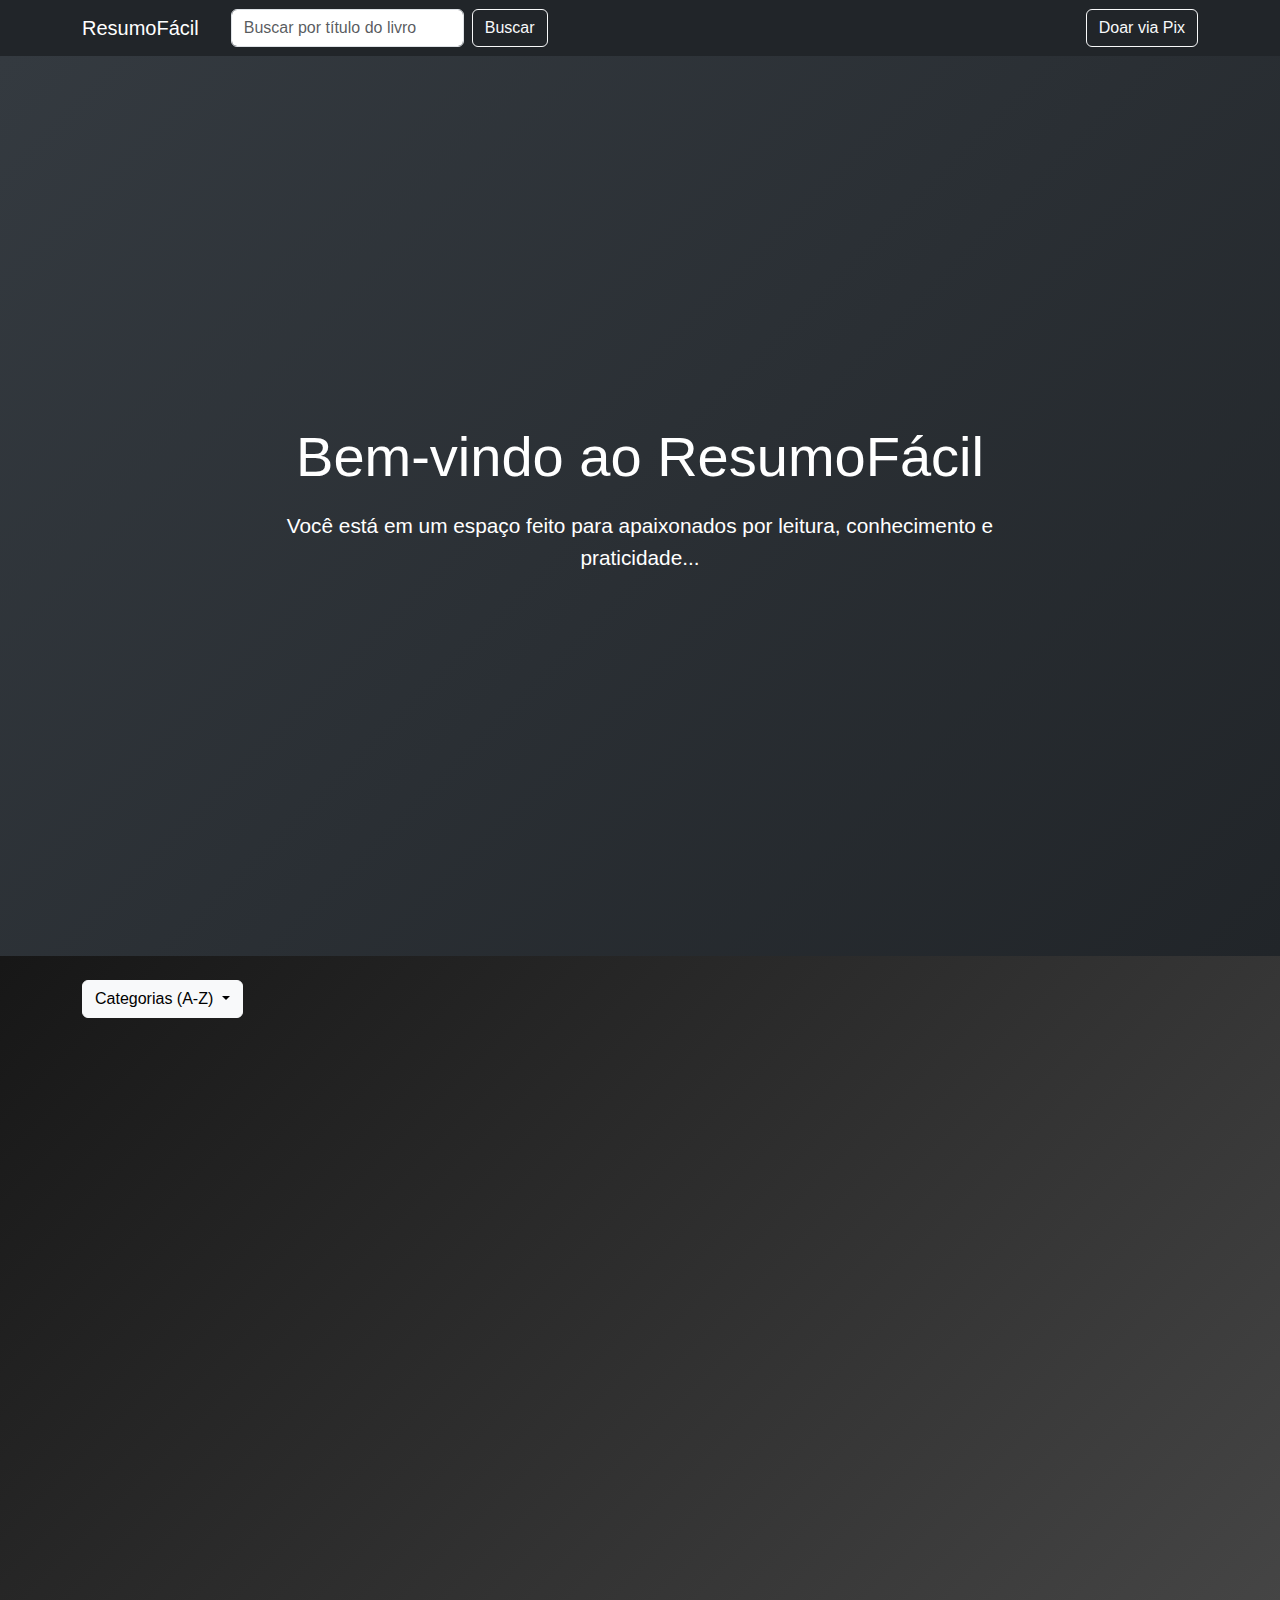
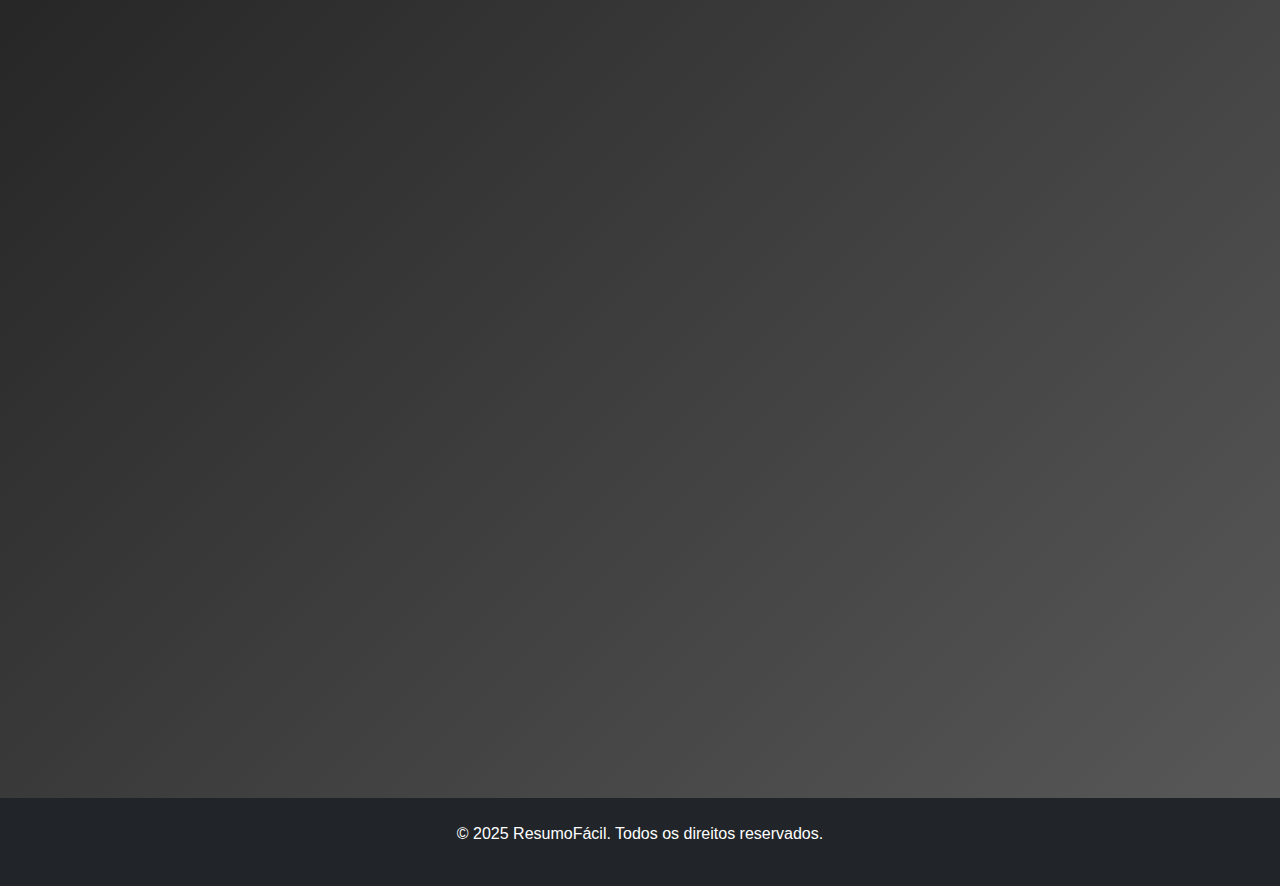
<file: Resumo Fácil/index.html>
<!DOCTYPE html>
<html lang="pt-BR">
<head>
  <meta charset="UTF-8" />
  <meta name="viewport" content="width=device-width, initial-scale=1" />
  <title>ResumoFácil - Resumos de Livros</title>
  <link
    rel="stylesheet"
    href="https://cdn.jsdelivr.net/npm/bootstrap@5.3.0/dist/css/bootstrap.min.css"
  />
  <link
    rel="stylesheet"
    href="https://cdnjs.cloudflare.com/ajax/libs/animate.css/4.1.1/animate.min.css"
  />
  <link
    href="https://cdn.jsdelivr.net/npm/aos@2.3.4/dist/aos.css"
    rel="stylesheet"
  />
  <link rel="stylesheet" href="CSS/styleindex.css" />
</head>
<body>
  <nav
    class="navbar navbar-expand-lg navbar-dark bg-dark shadow-sm animate__animated animate__fadeInDown"
  >
    <div class="container">
      <a class="navbar-brand" href="index.html">ResumoFácil</a>
      <form class="d-flex me-auto ms-3" role="search">
        <input
          id="campoBusca"
          class="form-control me-2"
          type="search"
          placeholder="Buscar por título do livro"
          aria-label="Search"
        />
        <button class="btn btn-outline-light" type="submit">Buscar</button>
      </form>
      <button
        class="btn btn-outline-light"
        data-bs-toggle="modal"
        data-bs-target="#modalDoacao"
      >
        Doar via Pix
      </button>
    </div>
  </nav>

  <section class="hero">
    <div class="container">
      <h1 class="animate__animated animate__bounceIn">Bem-vindo ao ResumoFácil</h1>
      <p class="animate__animated animate__fadeInUp">
        Você está em um espaço feito para apaixonados por leitura, conhecimento
        e praticidade...
      </p>
    </div>
  </section>

  <div class="container" id="area-resultados">
    <div class="dropdown my-4">
      <button
        class="btn btn-light dropdown-toggle"
        type="button"
        data-bs-toggle="dropdown"
        aria-expanded="false"
      >
        Categorias (A-Z)
      </button>
      <ul class="dropdown-menu">
        <li><a class="dropdown-item" href="#categoria-ficcao">Ficção</a></li>
        <li><a class="dropdown-item" href="#categoria-aventuras">Aventuras</a></li>
      </ul>
    </div>

    <!-- ALERTA LIVRO NÃO ENCONTRADO -->
    <div
      id="mensagemNaoEncontrado"
      class="alert alert-warning d-none mt-4"
      role="alert"
    >
      Livro não encontrado.
    </div>

    <!-- CATEGORIA FICÇÃO -->
    <div
      id="categoria-ficcao-container"
      class="categoria-container"
      data-aos="fade-left"
    >
      <div
        class="d-flex justify-content-between align-items-center"
      >
        <h2 id="categoria-ficcao" class="categoria">📚 Ficção</h2>
        <a href="todos-livros.html" class="btn btn-ver-tudo">Ver Tudo</a>
      </div>
      <div class="row">
        <div class="col-md-4" data-aos="zoom-in">
          <div class="card h-100 d-flex flex-column">
            <img src="img/capa.png" class="card-img-top" alt="O Pequeno Príncipe" />
            <div class="card-body d-flex flex-column">
              <h5 class="card-title">O Pequeno Príncipe</h5>
              <p class="card-text">
                Uma obra filosófica que emociona leitores de todas as idades com mensagens sobre amor e amizade.
              </p>
              <a href="livros/livro.html" class="btn btn-primary mt-auto">Ver Resumo</a>
            </div>
          </div>
        </div>

   

         <div class="col-md-4" data-aos="zoom-in">
          <div class="card h-100 d-flex flex-column">
            <img src="img/capa.png" class="card-img-top" alt="Menino" />
            <div class="card-body d-flex flex-column">
              <h5 class="card-title">Menino</h5>
              <p class="card-text">
                Uma história comovente sobre descobertas e crescimento.
              </p>
              <a href="livros/livro.html" class="btn btn-primary mt-auto">Ver Resumo</a>
            </div>
          </div>
        </div>

         <div class="col-md-4" data-aos="zoom-in">
          <div class="card h-100 d-flex flex-column">
            <img src="img/capa.png" class="card-img-top" alt="Menino" />
            <div class="card-body d-flex flex-column">
              <h5 class="card-title">Menino</h5>
              <p class="card-text">
                Uma história comovente sobre descobertas e crescimento.
              </p>
              <a href="livros/livro.html" class="btn btn-primary mt-auto">Ver Resumo</a>
            </div>
          </div>
        </div>

      </div>
    </div>

    <!-- CATEGORIA AVENTURAS -->
    <div
      id="categoria-aventuras-container"
      class="categoria-container"
      data-aos="fade-left"
    >
      <div
        class="d-flex justify-content-between align-items-center mt-5"
      >
        <h2 id="categoria-aventuras" class="categoria">🌍 Aventuras</h2>
        <a href="todos-livros.html" class="btn btn-ver-tudo">Ver Tudo</a>
      </div>
      <div class="row">
        <div class="col-md-4" data-aos="zoom-in">
          <div class="card h-100 d-flex flex-column">
            <img src="img/capa.png" class="card-img-top" alt="O Pequeno Viajante" />
            <div class="card-body d-flex flex-column">
              <h5 class="card-title">O Pequeno Viajante</h5>
              <p class="card-text">
                Uma jornada mágica por diferentes planetas em busca de respostas sobre a vida.
              </p>
              <a href="livros/livro.html" class="btn btn-primary mt-auto">Ver Resumo</a>
            </div>
          </div>
        </div>

        <div class="col-md-4" data-aos="zoom-in">
          <div class="card h-100 d-flex flex-column">
            <img src="img/capa.png" class="card-img-top" alt="A Jornada de Um Garoto" />
            <div class="card-body d-flex flex-column">
              <h5 class="card-title">A Jornada de Um Garoto</h5>
              <p class="card-text">
                Explorando montanhas e florestas, ele descobre o verdadeiro significado da coragem.
              </p>
              <a href="livros/livro.html" class="btn btn-primary mt-auto">Ver Resumo</a>
            </div>
          </div>
        </div>
      </div>
    </div>
  </div>

  <!-- MODAL -->
  <div
    class="modal fade"
    id="modalDoacao"
    tabindex="-1"
    aria-labelledby="modalDoacaoLabel"
    aria-hidden="true"
  >
    <div class="modal-dialog modal-dialog-centered">
      <div class="modal-content">
        <div class="modal-header">
          <h5 class="modal-title">Apoie o ResumoFácil ❤️</h5>
          <button
            type="button"
            class="btn-close"
            data-bs-dismiss="modal"
            aria-label="Fechar"
          ></button>
        </div>
      <div class="modal-body text-center">
         <p>Sua doação ajuda a manter esta plataforma gratuita!</p>
  <h5>QR Code Pix</h5>
  <img
    src="img/qrcode-pix.png"
    alt="QR Code Pix"
    style="max-width: 200px"
    class="mb-3"
  />
  <p><strong>Chave Pix:</strong> resumo@facil.com</p>
</div>

        <div class="modal-footer">
          <button
            type="button"
            class="btn btn-secondary"
            data-bs-dismiss="modal"
          >
            Fechar
          </button>
        </div>
      </div>
    </div>
  </div>

  <footer class="text-white text-center py-4 bg-dark mt-5">
    <p>&copy; 2025 ResumoFácil. Todos os direitos reservados.</p>
  </footer>

  <!-- Scripts -->
  <script src="https://cdn.jsdelivr.net/npm/bootstrap@5.3.0/dist/js/bootstrap.bundle.min.js"></script>
  <script src="https://cdn.jsdelivr.net/npm/aos@2.3.4/dist/aos.js"></script>
  <script>
    AOS.init({ duration: 1200, once: true });
  </script>

  <script>
    document.querySelector("form").addEventListener("submit", function (event) {
      event.preventDefault();

      const termoBusca = document
        .getElementById("campoBusca")
        .value.toLowerCase()
        .trim();

      const categorias = [
        {
          idContainer: "categoria-ficcao-container",
          idCategoria: "categoria-ficcao",
        },
        {
          idContainer: "categoria-aventuras-container",
          idCategoria: "categoria-aventuras",
        },
      ];

      let encontrou = false;

      categorias.forEach(({ idContainer }) => {
        const container = document.getElementById(idContainer);
        const cards = container.querySelectorAll(".card");
        let encontrouNaCategoria = false;

        cards.forEach((card) => {
          const titulo = card
            .querySelector(".card-title")
            .textContent.toLowerCase();
          if (termoBusca === "") {
            // Se não digitou nada, mostra todos
            card.parentElement.classList.remove("d-none");
            encontrouNaCategoria = true;
          } else if (titulo.includes(termoBusca)) {
            card.parentElement.classList.remove("d-none");
            encontrou = true;
            encontrouNaCategoria = true;
          } else {
            card.parentElement.classList.add("d-none");
          }
        });

        // Exibe o container da categoria se encontrou algum livro, senão esconde tudo dela
        if (encontrouNaCategoria) {
          container.style.display = "block";
        } else {
          container.style.display = "none";
        }
      });

      const mensagem = document.getElementById("mensagemNaoEncontrado");

      if (termoBusca === "") {
        mensagem.classList.add("d-none");
      } else if (!encontrou) {
        mensagem.classList.remove("d-none");
      } else {
        mensagem.classList.add("d-none");
      }

      // Rola a área de resultados para o topo
      document.getElementById("area-resultados").scrollIntoView({
        behavior: "smooth",
      });
    });
  </script>
</body>
</html>
</file>
<file: Resumo Fácil/CSS/styleindex.css>
body {
  background: linear-gradient(135deg, #000000, #5a5a5a);
  font-family: 'Segoe UI', Tahoma, Geneva, Verdana, sans-serif;
  overflow-x: hidden;
  color: #eee;
}

.hero {
  background: linear-gradient(135deg, #343a40, #212529);
  color: white;
  height: 100vh; /* altura total da viewport */
  padding: 0; /* zera o padding pra não aumentar a altura */
  display: flex;
  flex-direction: column;
  justify-content: center; /* centraliza verticalmente */
  align-items: center; /* centraliza horizontalmente */
  text-align: center;
  position: relative;
  margin-bottom: 0; /* remove espaço inferior */
}

.hero::after {
  content: '';
  position: absolute;
  bottom: 0;
  left: 0;
  width: 100%;
  height: 50px;
  background: url('https://www.transparenttextures.com/patterns/asfalt-dark.png');
  opacity: 0.1;
}

.hero h1 {
  font-size: 3.5rem;
  animation: bounceInDown 2s;
}

.hero p {
  font-size: 1.3rem;
  animation: fadeInUp 2s;
  margin-top: 20px;
  max-width: 800px;
  margin-left: auto;
  margin-right: auto;
}

.card {
  background: rgba(255, 255, 255, 0.15);
  backdrop-filter: blur(10px);
  border-radius: 15px;
  box-shadow: 0 8px 24px rgba(0, 0, 0, 0.15);
  transition: all 0.3s ease-in-out;
  border: 1px solid rgba(255, 255, 255, 0.2);
  animation: zoomIn 1s;
}

.card:hover {
  transform: translateY(-5px) scale(1.02); /* antes era -10px e 1.03 */
  box-shadow: 0 10px 25px rgba(0, 0, 0, 0.2);
}


.card-img-top {
  height: 300px;
  object-fit: cover;
  border-top-left-radius: 15px;
  border-top-right-radius: 15px;
}

.card-body {
  padding: 20px;
  
}

.card-title {
  font-weight: 600;
  font-size: 1.2rem;
  color: #fff;
}

.card-text {
  color: #ccc;
  font-size: 0.95rem;
  margin-top: 10px;
}



.btn-primary {
  background-color: #ff914d;
  border: none;
  transition: background-color 0.3s ease;
  border-radius: 8px;
}

.btn-primary:hover {
  background-color: #ff751a;
}

.categoria {
  margin-top: 80px;
}

footer {
  background: #212529;
}

/* Estilizando o modal de doação */
#modalDoacao .modal-content {
  background: rgba(255, 145, 77, 0.15);
  border: 2px solid #ff914d;
  border-radius: 20px;
  box-shadow: 0 8px 30px rgba(255, 145, 77, 0.4);
  backdrop-filter: blur(15px);
  color: #fff;
  padding: 20px;
  transition: transform 0.3s ease;
}

#modalDoacao .modal-content:hover {
  transform: scale(1.05);
  box-shadow: 0 12px 40px rgba(255, 117, 26, 0.6);
}

#modalDoacao .modal-header {
  border-bottom: none;
  justify-content: center;
  font-weight: 700;
  font-size: 1.8rem;
  color: #ff751a;
}

#modalDoacao .modal-body {
  text-align: center;
  font-size: 1.1rem;
  color: #ffe6cc;
}

#modalDoacao .modal-body p {
  margin-bottom: 20px;
}

#modalDoacao .modal-body img {
  border-radius: 15px;
  box-shadow: 0 6px 20px rgba(255, 145, 77, 0.5);
  max-width: 220px;
  margin-bottom: 20px;
}

#modalDoacao .modal-footer {
  border-top: none;
  justify-content: center;
}

#modalDoacao .btn-secondary {
  background: linear-gradient(45deg, #ff914d, #ff751a);
  border: none;
  color: #fff;
  font-weight: 600;
  padding: 10px 28px;
  border-radius: 50px;
  box-shadow: 0 8px 20px rgba(255, 117, 26, 0.6);
  transition: all 0.3s ease;
}

#modalDoacao .btn-secondary:hover {
  background: linear-gradient(45deg, #ff751a, #ff914d);
  box-shadow: 0 12px 30px rgba(255, 145, 77, 0.8);
  transform: scale(1.05);
}

/* Botão "Ver Tudo" estilizado */
.btn-ver-tudo {
  background: linear-gradient(45deg, #ff914d, #ff751a);
  border: none;
  color: #fff;
  font-weight: 700;
  padding: 12px 30px;
  border-radius: 50px;
  box-shadow: 0 8px 20px rgba(255, 117, 26, 0.6);
  text-transform: uppercase;
  letter-spacing: 1.2px;
  transition: all 0.3s ease;
  display: inline-block;
  cursor: pointer;
  user-select: none;
  font-size: 1rem;
}

.btn-ver-tudo:hover {
  background: linear-gradient(45deg, #ff751a, #ff914d);
  box-shadow: 0 12px 30px rgba(255, 145, 77, 0.8);
  transform: scale(1.05);
}

/* Animações */
@keyframes bounceInDown {
  0% { opacity: 0; transform: translateY(-1000px); }
  60% { opacity: 1; transform: translateY(30px); }
  80% { transform: translateY(-10px); }
  100% { transform: translateY(0); }
}

@keyframes zoomIn {
  0% { opacity: 0; transform: scale(0.5); }
  100% { opacity: 1; transform: scale(1); }
}
</file>
